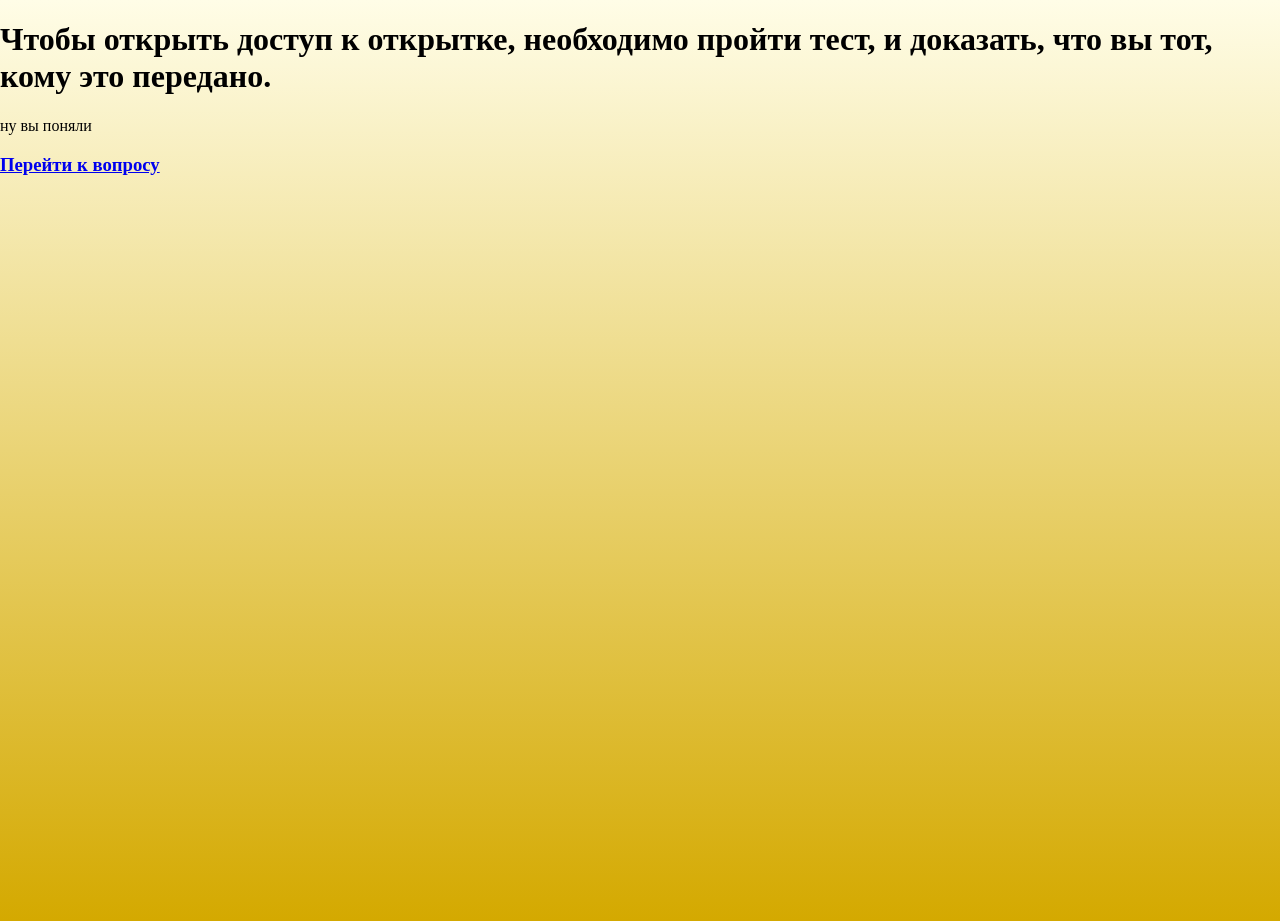
<file: index.html>
<!DOCTYPE html>
<html lang="ru">
    <head>
        <meta charset="UTF-8">
        <meta name="viewport" content="width=device-width, initial-scale=1.0">
        <link rel="stylesheet" href="style.css">
        <title>Открытка для именинника</title>
    </head>
    <body>
        <main>
            <h1> Чтобы открыть доступ к открытке, необходимо пройти тест, и доказать, что вы тот, кому это передано.</h1>
            <p>ну вы поняли</p>
            <a href="test1/index.html"><h3>Перейти к вопросу</h3></a>
        </main>
    </body>
</html>
</file>
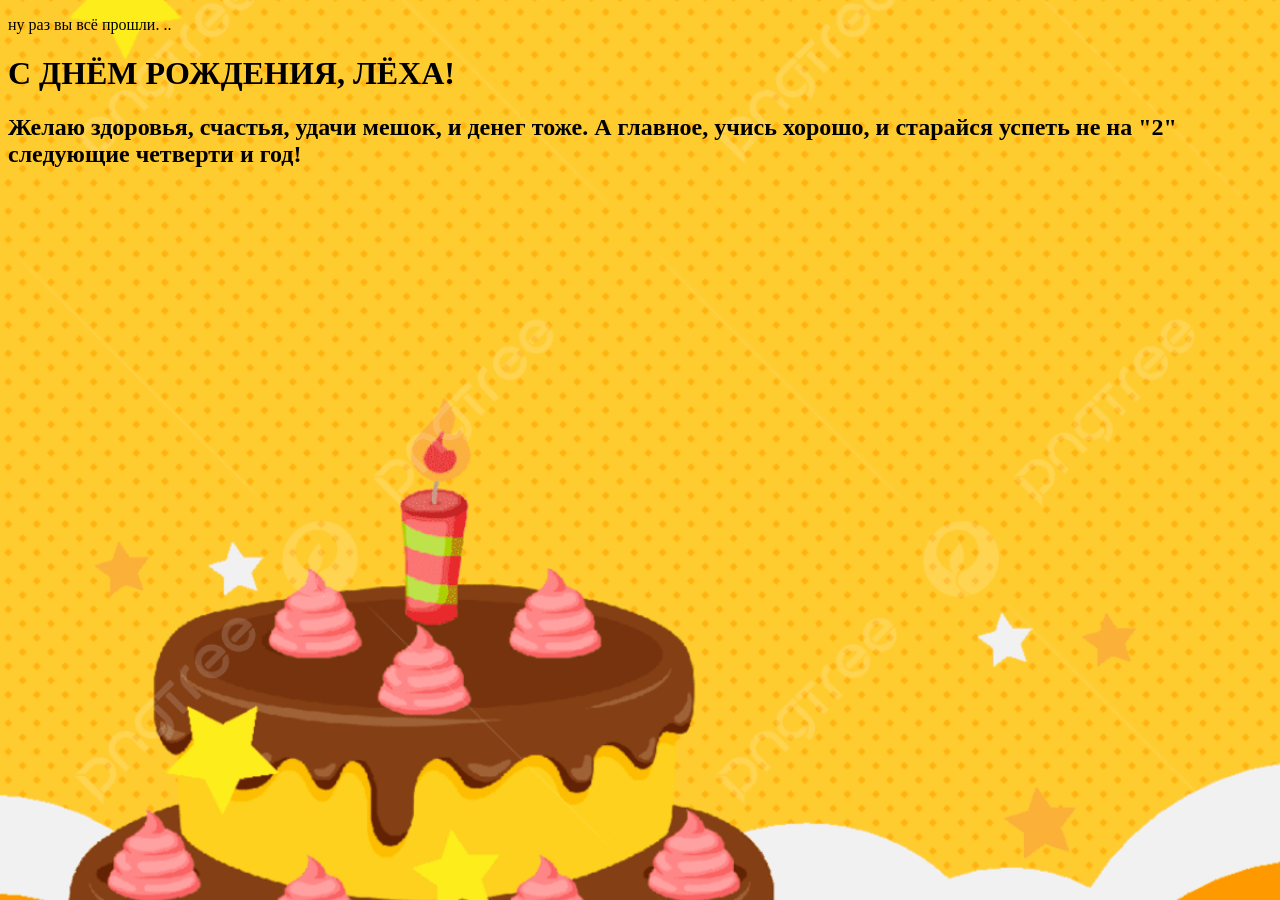
<file: otkritka/index.html>
<!DOCTYPE html>
<html lang="ru">
    <head>
        <meta charset="UTF-8">
        <meta name="viewport" content="width=device-width, initial-scale=1.0">
        <link rel="stylesheet" href="style.css">
        <title>Открытка для именинника</title>
    </head>
    <body>
        <main>
            <p>ну раз вы всё прошли.
..</p>
            <h1>С ДНЁМ РОЖДЕНИЯ, ЛЁХА!</h1>
            <h2>Желаю здоровья, счастья, удачи мешок, и денег тоже. А главное, учись хорошо, и старайся успеть не на "2" следующие четверти и год! </h2>
        </main>
    </body>
</html>
</file>
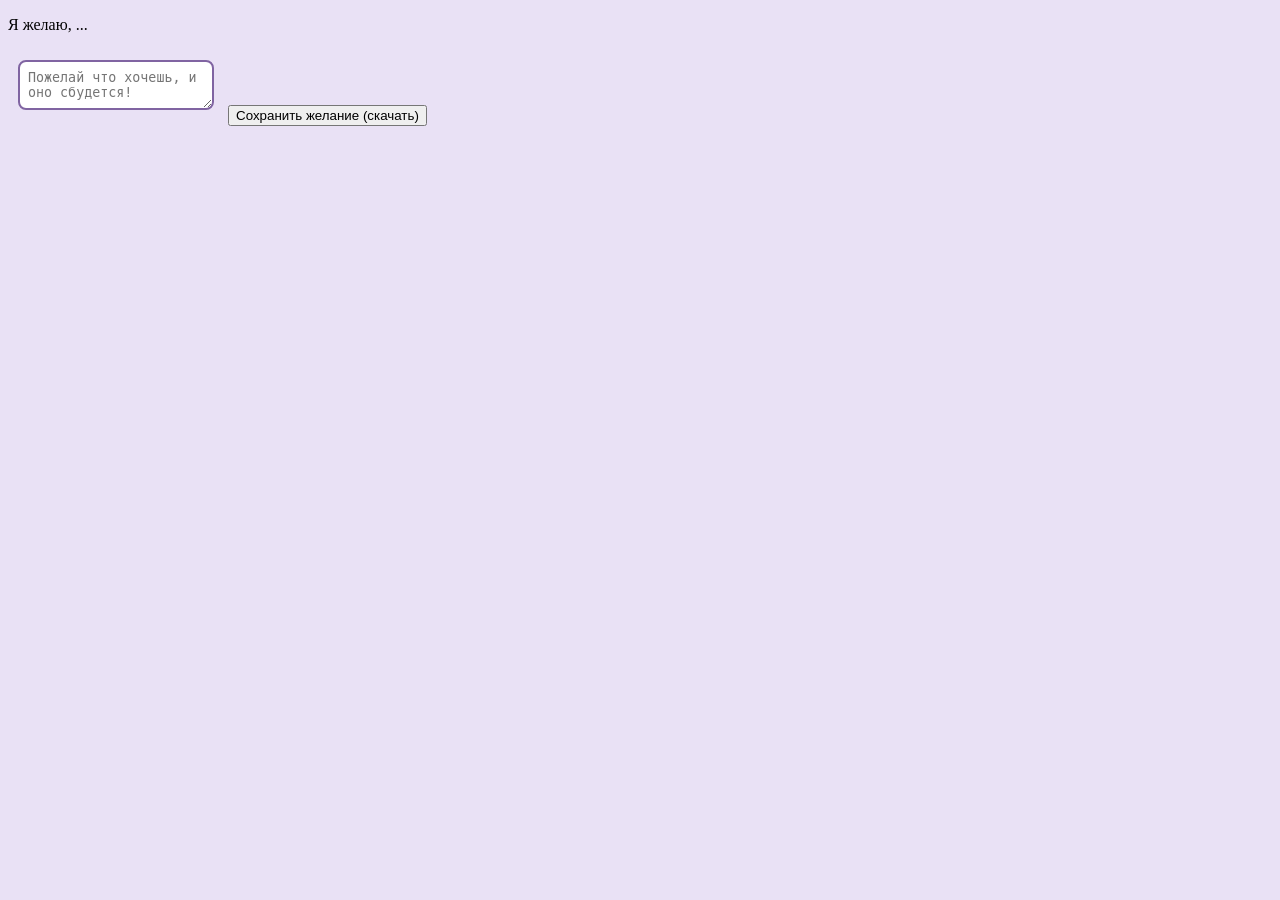
<file: pojelanie/index.html>
<!DOCTYPE html>
<html lang="ru">
    <head>
        <meta charset="UTF-8">
        <meta name="viewport" content="width=device-width, initial-scale=1.0">
        <link rel="stylesheet" href="style.css">
        <title>Открытка для именинника</title>
    </head>
    <body>
        <main>
            <p>Я желаю, ...</p>
<textarea id="wish" placeholder="Пожелай что хочешь, и оно сбудется!"></textarea>
            <button onclick ="WishDow()">Сохранить желание (скачать)</button>
            <button id="continue" hidden onclick="Continue()">
    Перейти к поздравлению
</button>
        </main>
    <script src="script.js"></script>
    </body>
</html>
</file>
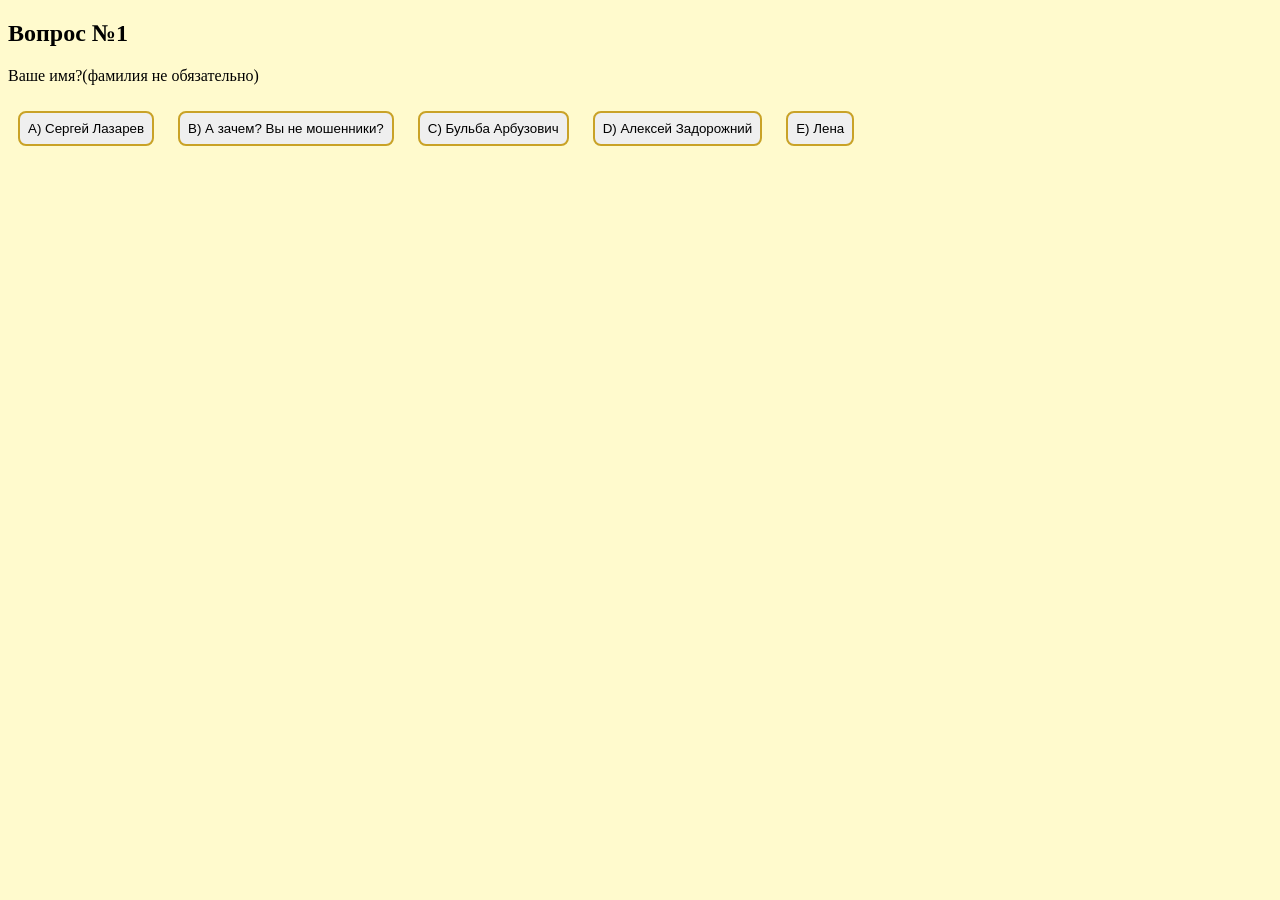
<file: test1/index.html>
<!DOCTYPE html>
<html lang="ru">
    <head>
        <meta charset="UTF-8">
        <meta name="viewport" content="width=device-width, initial-scale=1.0">
        <link rel="stylesheet" href="style.css">
        <title>Открытка для именинника</title>
    </head>
    <body>
        <main>
            <h2>Вопрос №1</h2>
            <p>Ваше имя?(фамилия не обязательно)</p>
            <button onclick="Clicked_fal()">A) Сергей Лазарев</button>
            <button onclick="Clicked_fal()">B) А зачем? Вы не мошенники?</button>
            <button onclick="Clicked_fal()">C) Бульба Арбузович</button>
            <button onclick="Clicked_tru()">D) Алексей Задорожний</button>
            <button onclick="Clicked_fal()">E) Лена</button>
        </main>
    <script src="script.js"></script>
    </body>
</html>
</file>
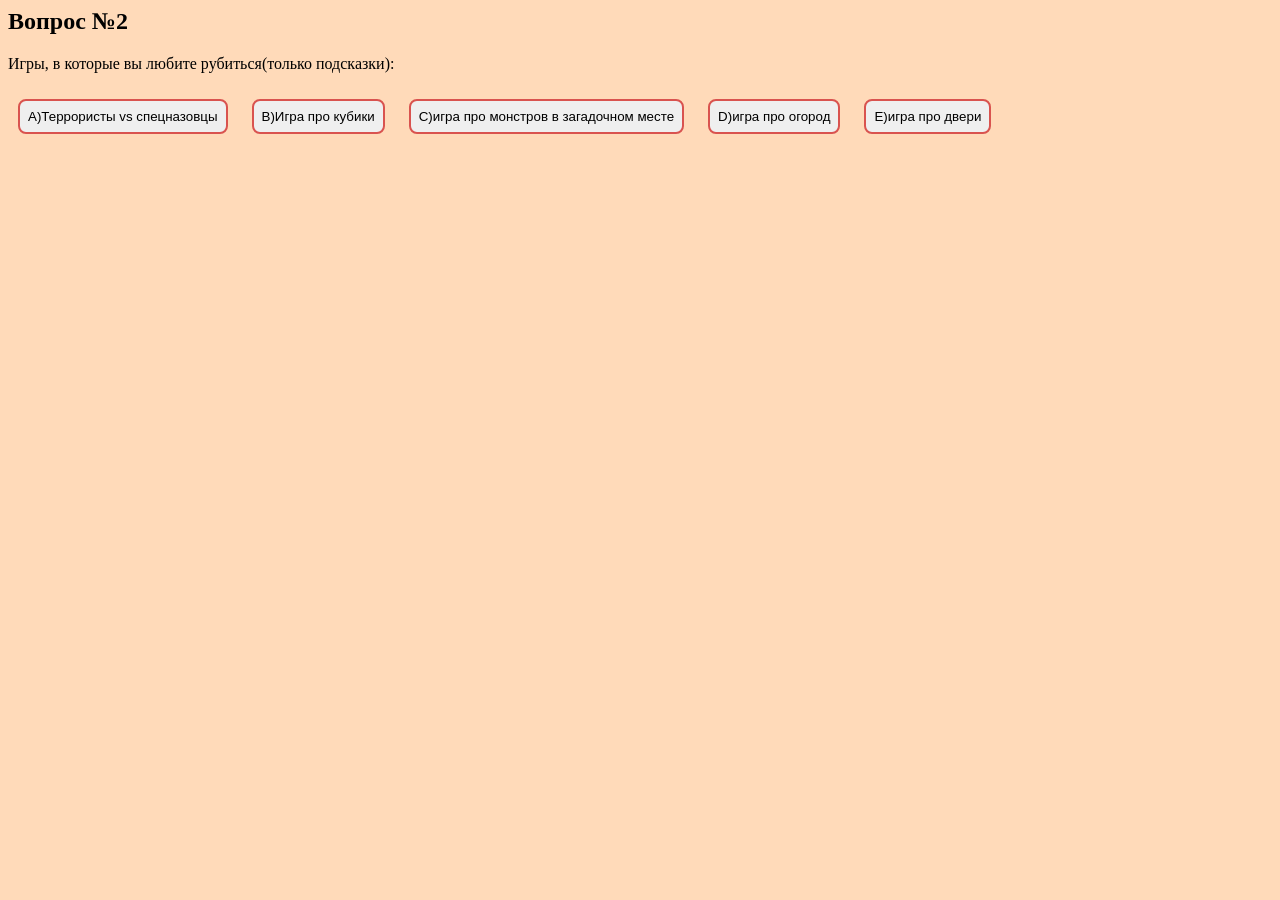
<file: test2/index.html>
<!DECTYPE html>
<html lang="ru">
    <head>
        <meta charset="UTF-8">
        <meta name="viewport" content="width=device-width, initial-scale=1.0">
        <link rel="stylesheet" href="style.css">
        <title>Открытка для именинника</title>
    </head>
    <body>
        <main>
            <h2>Вопрос №2</h2>
            <p>Игры, в которые вы любите рубиться(только подсказки):</p>
            <button onclick="Clicked_fal()">A)Террористы vs спецназовцы </button>
            <button onclick="Clicked_tru()">B)Игра про кубики </button>
            <button onclick="Clicked_tru()">C)игра про монстров в загадочном месте </button>
            <button onclick="Clicked_fal()">D)игра про огород </button>
            <button onclick="Clicked_fal()">E)игра про двери </button>
        </main>
    <script src="script.js"></script>
    </body>
</html>
</file>
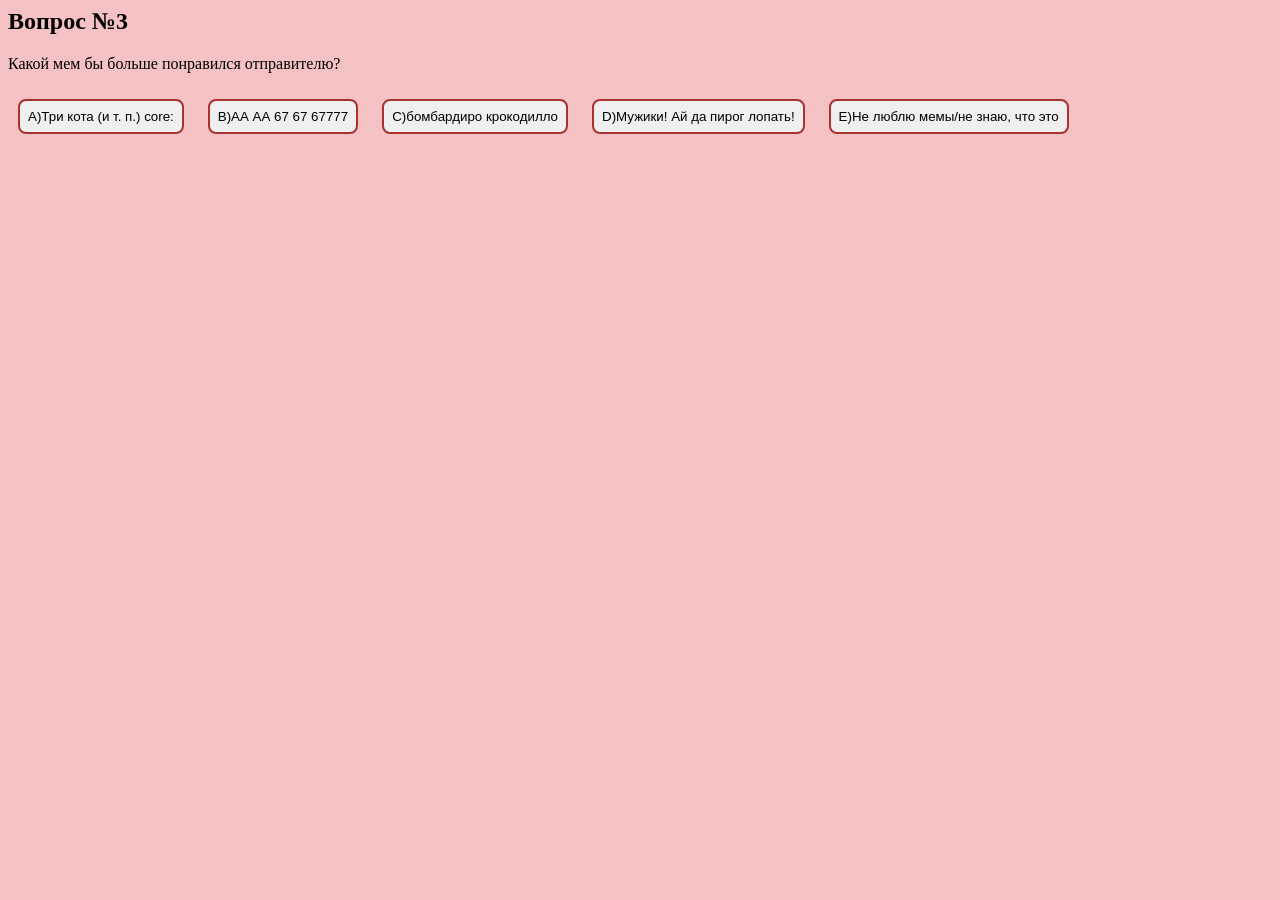
<file: test3/index.html>
<!DECTYPE html>
<html lang="ru">
    <head>
        <meta charset="UTF-8">
        <meta name="viewport" content="width=device-width, initial-scale=1.0">
        <link rel="stylesheet" href="style.css">
        <title>Открытка для именинника</title>
    </head>
    <body>
        <main>
            <h2>Вопрос №3</h2>
            <p>Какой мем бы больше понравился отправителю?</p>
            <button onclick="Clicked_tru()">A)Три кота (и т. п.) core: </button>
            <button onclick="Clicked_fal()">B)АА АА 67 67 67777 </button>
            <button onclick="Clicked_fal()">C)бомбардиро крокодилло </button>
            <button onclick="Clicked_fal()">D)Мужики! Ай да пирог лопать! </button>
            <button onclick="Clicked_fal1()">E)Не люблю мемы/не знаю, что это </button>
        </main>
    <script src="script.js"></script>
    </body>
</html>
</file>
<file: style.css>
body {
background:
    linear-gradient(180deg, #FFFDE7, #D4A900);
    min-height: 100vh;
    margin: 0;
    background-repeat: no-repeat;
}
</file>
<file: otkritka/style.css>
body {
    background-image: url("birthday_cake.jpg");
    background-size: cover;
    background-position: center;
    background-repeat: no-repeat;
}
</file>
<file: pojelanie/style.css>
body {
    background-color: #E9E1F5
}
textarea {
    border: 2px solid #8064A2;
    padding: 8px;
    margin: 10px;
    border-radius: 8px;  
}
</file>
<file: test1/style.css>
body {
    background-color: #FFFACD;
}
button{
    border: 2px solid #C9A227;
    padding: 8px;
    margin: 10px;
    border-radius: 8px;
}
</file>
<file: test2/style.css>
body {
background-color: #FFDAB9   
}
button{
    border: 2px solid #D9534F;
    padding: 8px;
    margin: 10px;
    border-radius: 8px;
}
</file>
<file: test3/style.css>
body {
background-color: #F4C2C2   
}
button{
    border: 2px solid #A83232;
    padding: 8px;
    margin: 10px;
    border-radius: 8px;
}
</file>
